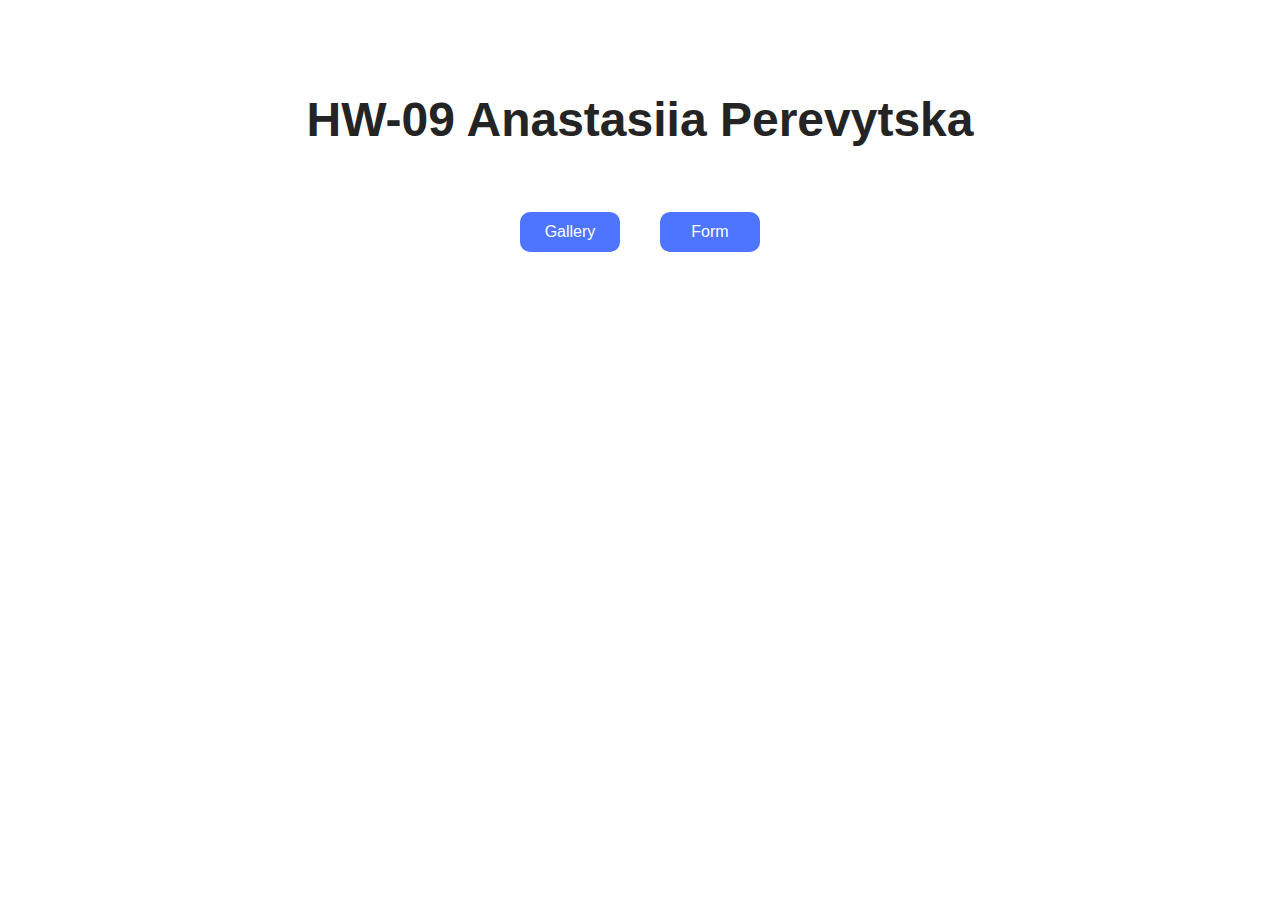
<file: src/index.html>
<!DOCTYPE html>
<html lang="en">
  <head>
    <meta charset="UTF-8" />
    <link rel="icon" type="image/svg+xml" href="/favicon.svg" />
    <meta name="viewport" content="width=device-width, initial-scale=1.0" />
    <title>GOIT-JS-HW-09</title>
    <link rel="stylesheet" href="./css/styles.css" />
  </head>
  <body>
    <h1 class="main-title">HW-09 Anastasiia Perevytska</h1>
    <ul class="main-list">
      <li><a class="main-page" href="./1-gallery.html">Gallery</a></li>
      <li><a class="main-page" href="./2-form.html">Form</a></li>
    </ul>
  </body>
</html>
</file>
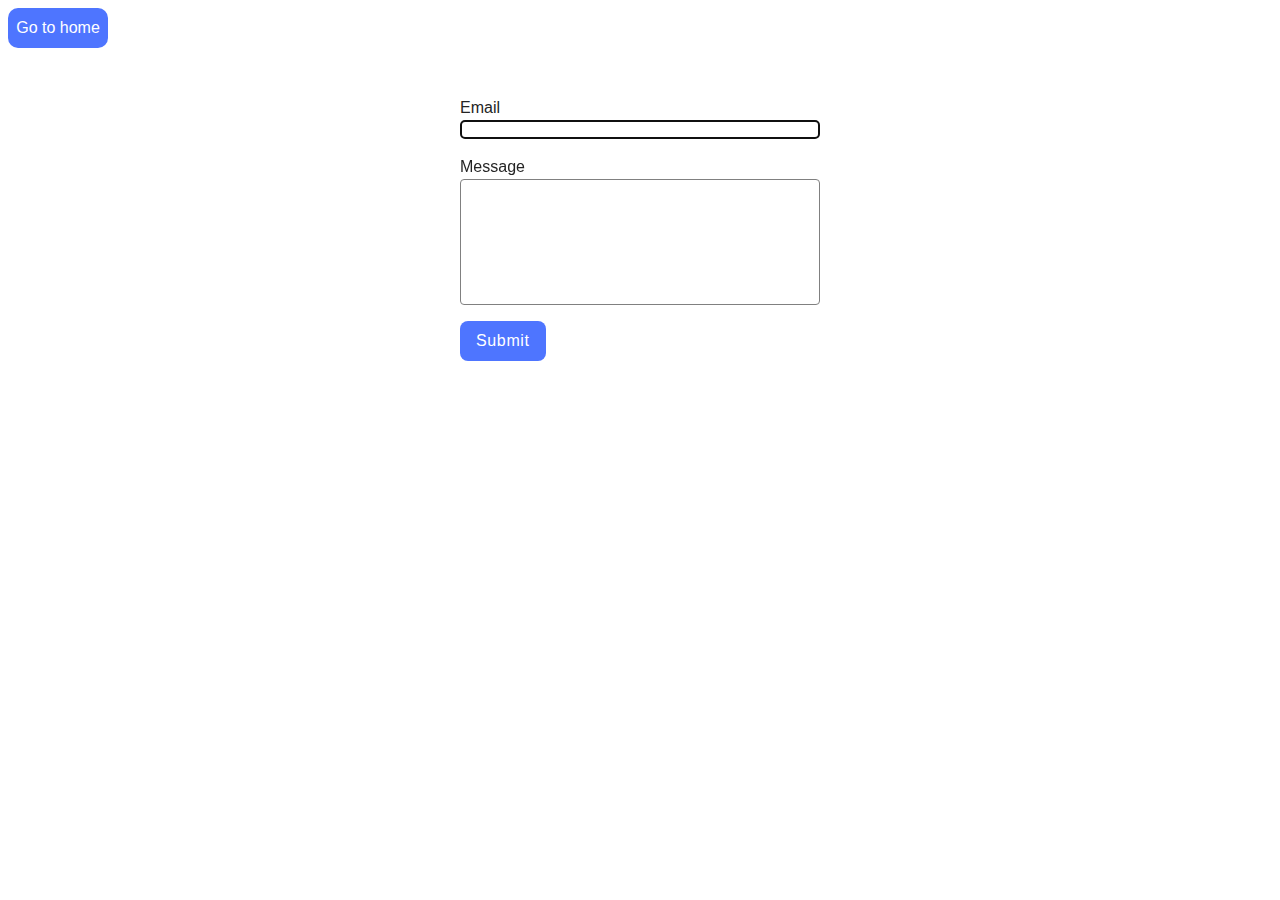
<file: src/2-form.html>
<!DOCTYPE html>
<html lang="en">
<head>
  <meta charset="UTF-8" />
  <meta http-equiv="X-UA-Compatible" content="IE=edge" />
  <meta name="viewport" content="width=device-width, initial-scale=1.0" />
  <title>Form</title>
  <link rel="stylesheet" href="./css/styles.css" />
</head>
<body>
  <a class="go-home" href="./index.html">Go to home</a>

  <div class="form"></div>

  <script src="./js/2-form.js" type="module"></script>
</body>
</html>
</file>
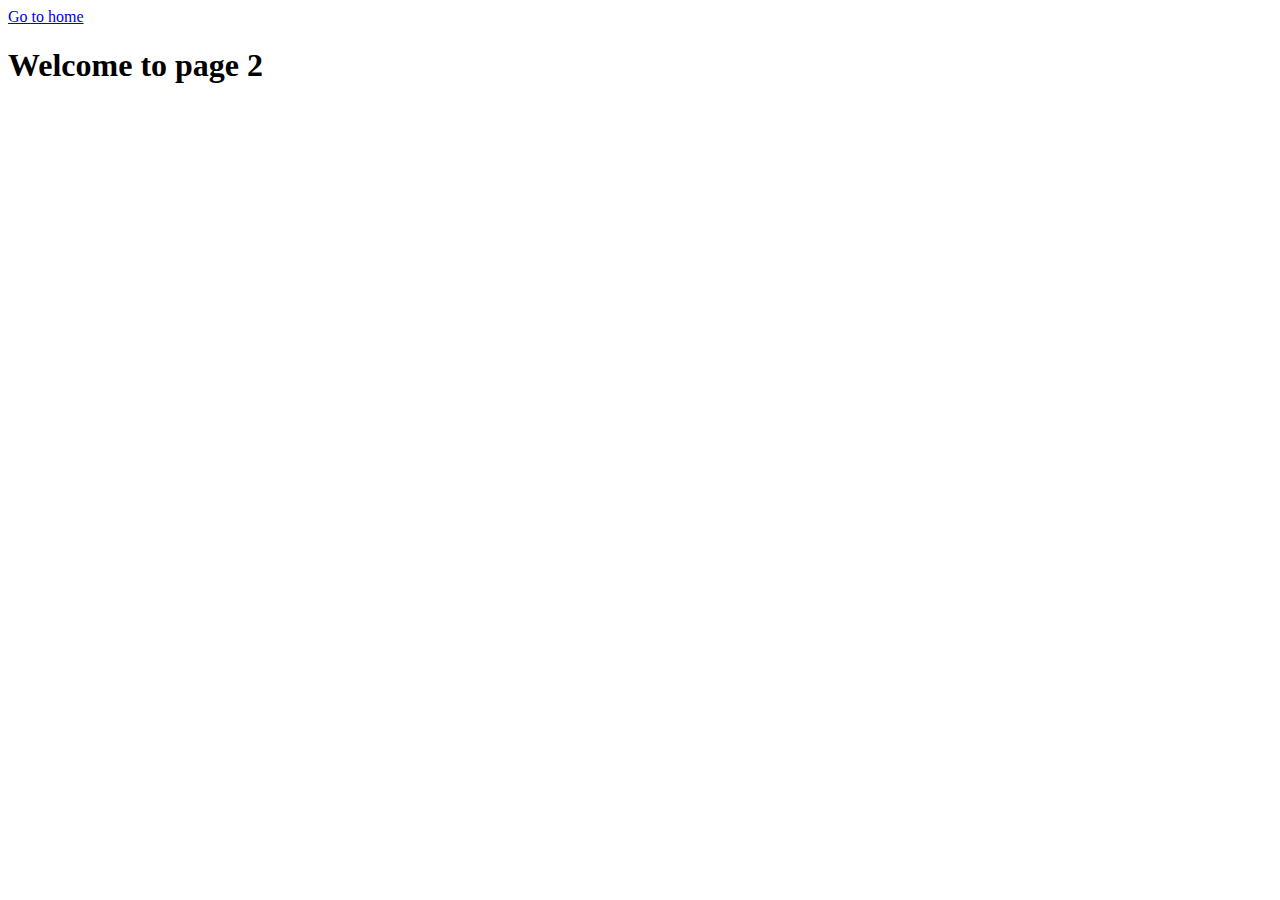
<file: src/page-2.html>
<!DOCTYPE html>
<html lang="en">
  <head>
    <meta charset="UTF-8" />
    <meta http-equiv="X-UA-Compatible" content="IE=edge" />
    <meta name="viewport" content="width=device-width, initial-scale=1.0" />
    <title>Page 2</title>
  </head>
  <body>
    <section>
      <a href="./index.html">Go to home</a>
      <h1>Welcome to page 2</h1>
    </section>
  </body>
</html>
</file>
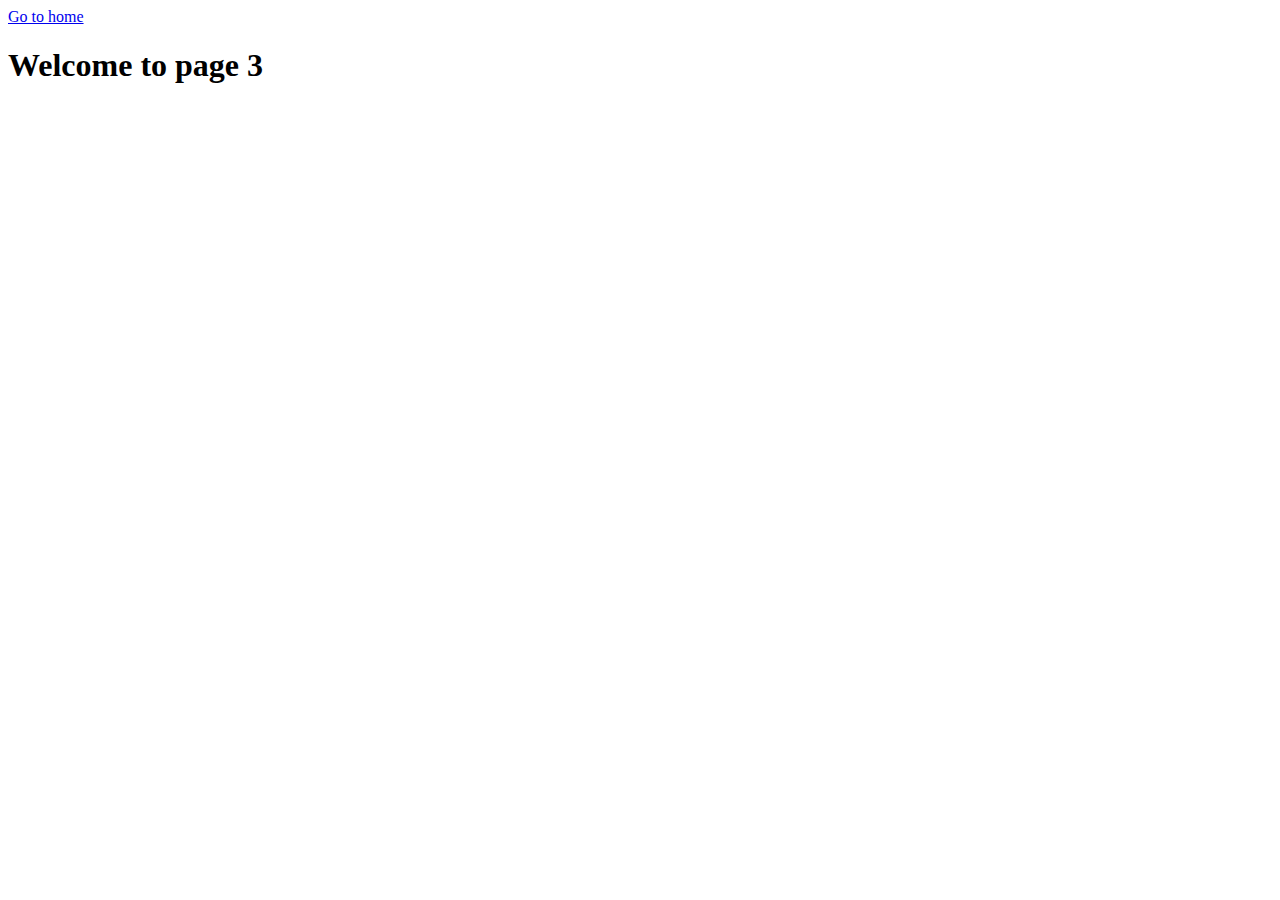
<file: src/page-3.html>
<!DOCTYPE html>
<html lang="en">
  <head>
    <meta charset="UTF-8" />
    <meta http-equiv="X-UA-Compatible" content="IE=edge" />
    <meta name="viewport" content="width=device-width, initial-scale=1.0" />
    <title>Page 3</title>
  </head>
  <body>
    <section>
      <a href="./index.html">Go to home</a>
      <h1>Welcome to page 3</h1>
    </section>
  </body>
</html>
</file>
<file: src/css/styles.css>
/**
  |============================
  | include css partials with
  | default @import url()
  |============================
*/
@import url('./gallery.css');
@import url('./vite-promo.css');
@import url('./form.css');

:root {
  font-family: Inter, Avenir, Helvetica, Arial, sans-serif;
  font-size: 16px;
  line-height: 24px;
  font-weight: 400;

  color: #242424;
  background-color: rgba(255, 255, 255, 0.87);

  font-synthesis: none;
  text-rendering: optimizeLegibility;
  -webkit-font-smoothing: antialiased;
  -moz-osx-font-smoothing: grayscale;
  -webkit-text-size-adjust: 100%;
}

* {
  box-sizing: border-box;
}

a {
  text-decoration: none;
}

ul,
ol {
  margin: 0;
  padding: 0;
  list-style: none;
}

h1,
h2,
h3,
p {
  margin: 0;
}

button {
  cursor: pointer;
}

img {
  display: block;
  max-width: 100%;
  height: auto;
}

.main-title {
  font-family: "Montserrat", sans-serif;
  text-align: center;
  font-size: 48px;
  padding-top: 100px;
  margin-bottom: 80px;
}

.go-home,
.main-page {
  display: flex;
  align-items: center;
  justify-content: center;
  width: 100px;
  height: 40px;
  border-radius: 10px;
  background-color: #4e75ff;
  color: white;
}

.main-page:hover,
.main-page:focus {
  background-color: #6c8cff;
}

.main-list {
  display: flex;
  justify-content: center;
  align-items: center;
  gap: 40px;
}
</file>
